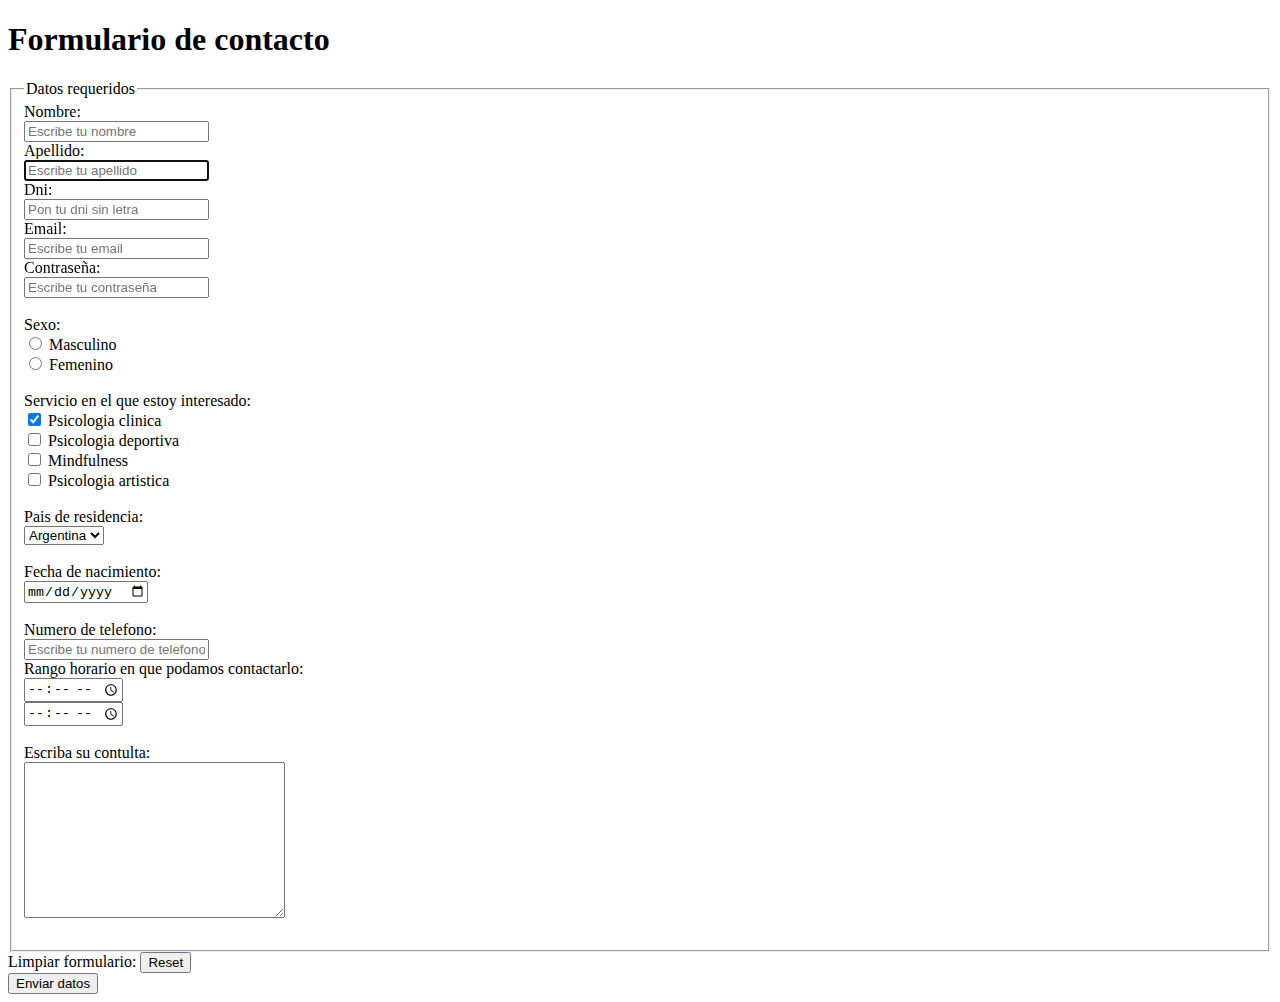
<file: formulario.html>
<!DOCTYPE html>
<html lang="es">
    <head>
        <meta charset="utf-8">
        <meta name="viewport" content="width=device-width, initial-scale=0.1">
        <meta http-equiv="X-UA-Compatible" content="ie=edge">
        <title>Formulario de registro</title>
        
    </head>
    <body>
        <h1>Formulario de contacto</h1>
    
        <form action="procesarPeticion.jsp" method="post">
          <fieldset>
           <legend>Datos requeridos</legend>
           
           
          <label for="nombre">Nombre: </label><br>
            <input type="text" id="nombre" placeholder="Escribe tu nombre" required><br>
            <label for="apellido">Apellido: </label><br>
            <input type="text" id="apellido" placeholder="Escribe tu apellido"required autofocus><br>
            <label for="dni">Dni: </label><br>
            <input type="number" id="dni" placeholder="Pon tu dni sin letra"required> <br>
            <label for="dni"> </label>
            <label>Email: </label><br>
            <input type="email" id="email" placeholder="Escribe tu email"><br>
            <label>Contraseña: </label><br>
            <input type="password" id="contraseña" placeholder="Escribe tu contraseña"><br><br>
            <label>Sexo: </label><br>
            
            <input type="radio" name="sexo" value="M"> Masculino <br>
            <input type="radio" name="sexo" value="F"> Femenino <br>
            <br>
            <label> Servicio en el que estoy interesado: </label><br>
                <input type="checkbox" checked> Psicologia clinica <br>
                <input type="checkbox"> Psicologia deportiva <br>
                <input type="checkbox"> Mindfulness <br>
                <input type="checkbox"> Psicologia artistica <br>
                <br>
            <label>Pais de residencia: </label><br>
                <select name="" id="">
                    <option value="ARG" selected >Argentina</option><br>
                    <option value="ESP">España</option><br>
                    <option value="COL">Colombia</option><br>
                </select> <br><br>
             
            <label>Fecha de nacimiento: </label><br>
                <input type="date"><br>
                <br>
                <label>Numero de telefono: </label><br>
                <input type="tel" name="Telefono" placeholder="Escribe tu numero de telefono"><br>
            <label>Rango horario en que podamos contactarlo: </label><br>    
            <input type="time"><br>
            <input type="time"><br>
            <br>
            
            <label>Escriba su contulta: </label><br>
            <textarea name="" id="" cols="30" rows="10" required ></textarea>
            <br>
            <br>

        </fieldset>
            <label>Limpiar formulario: </label>
            
            <input type="reset"> <br>

            <input type="submit" value="Enviar datos">

        </form>
    
    
    
    
    </body>
   
</html>
</file>
